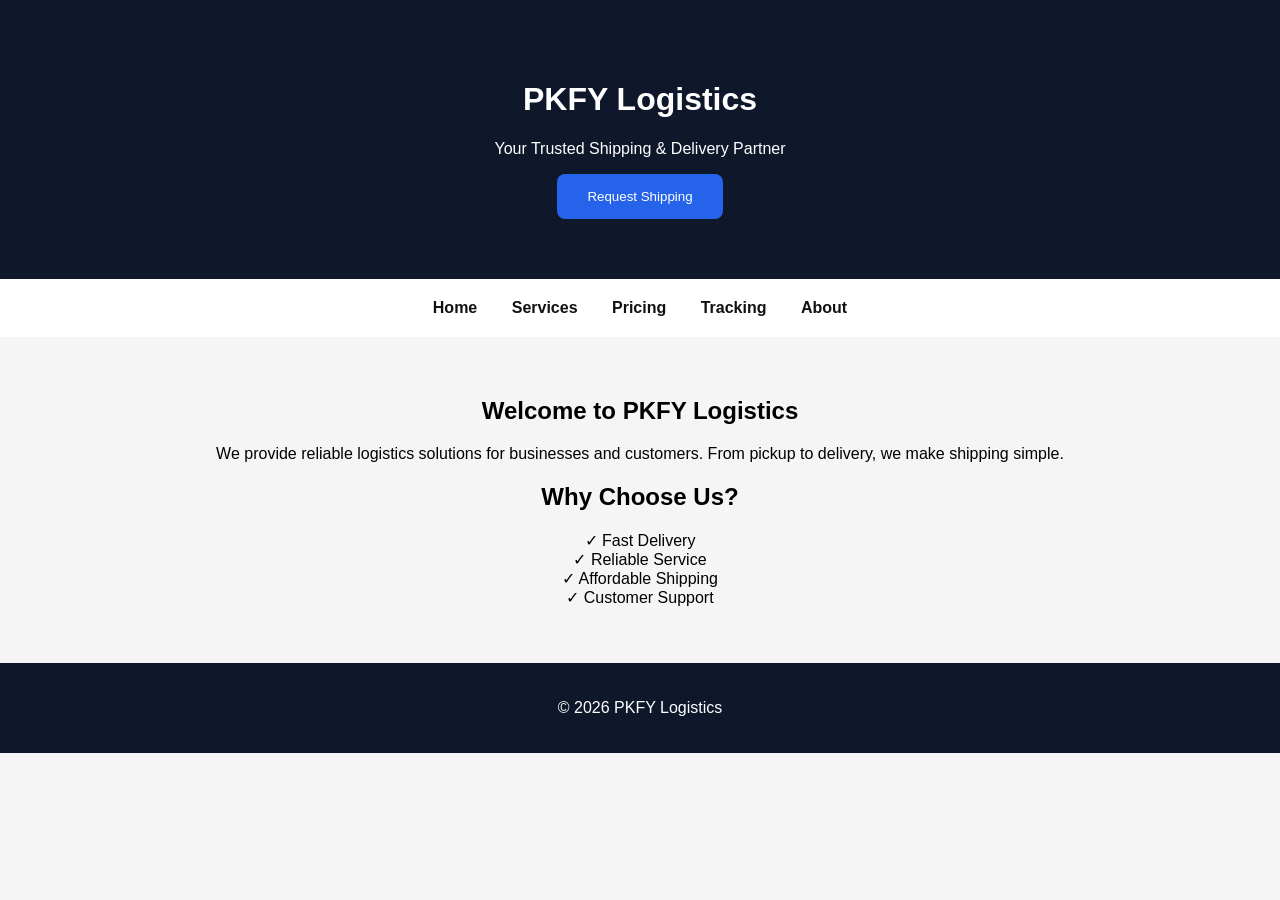
<file: index.html>
<!DOCTYPE html>
<html>
<head>
<title>PKFY Logistics</title>
<link rel="stylesheet" href="style.css">
</head>

<body>

<header>
<h1>PKFY Logistics</h1>
<p>Your Trusted Shipping & Delivery Partner</p>
<a href="request.html">
<button>Request Shipping</button>
</a>
</header>


<nav>
<a href="index.html">Home</a>
<a href="services.html">Services</a>
<a href="pricing.html">Pricing</a>
<a href="tracking.html">Tracking</a>
<a href="about.html">About</a>
</nav>


<section>
<h2>Welcome to PKFY Logistics</h2>

<p>
We provide reliable logistics solutions for businesses and customers.
From pickup to delivery, we make shipping simple.
</p>

<h2>Why Choose Us?</h2>

<p>
✓ Fast Delivery<br>
✓ Reliable Service<br>
✓ Affordable Shipping<br>
✓ Customer Support
</p>

</section>


<footer>
<p>© 2026 PKFY Logistics</p>
</footer>


</body>
</html>
</file>
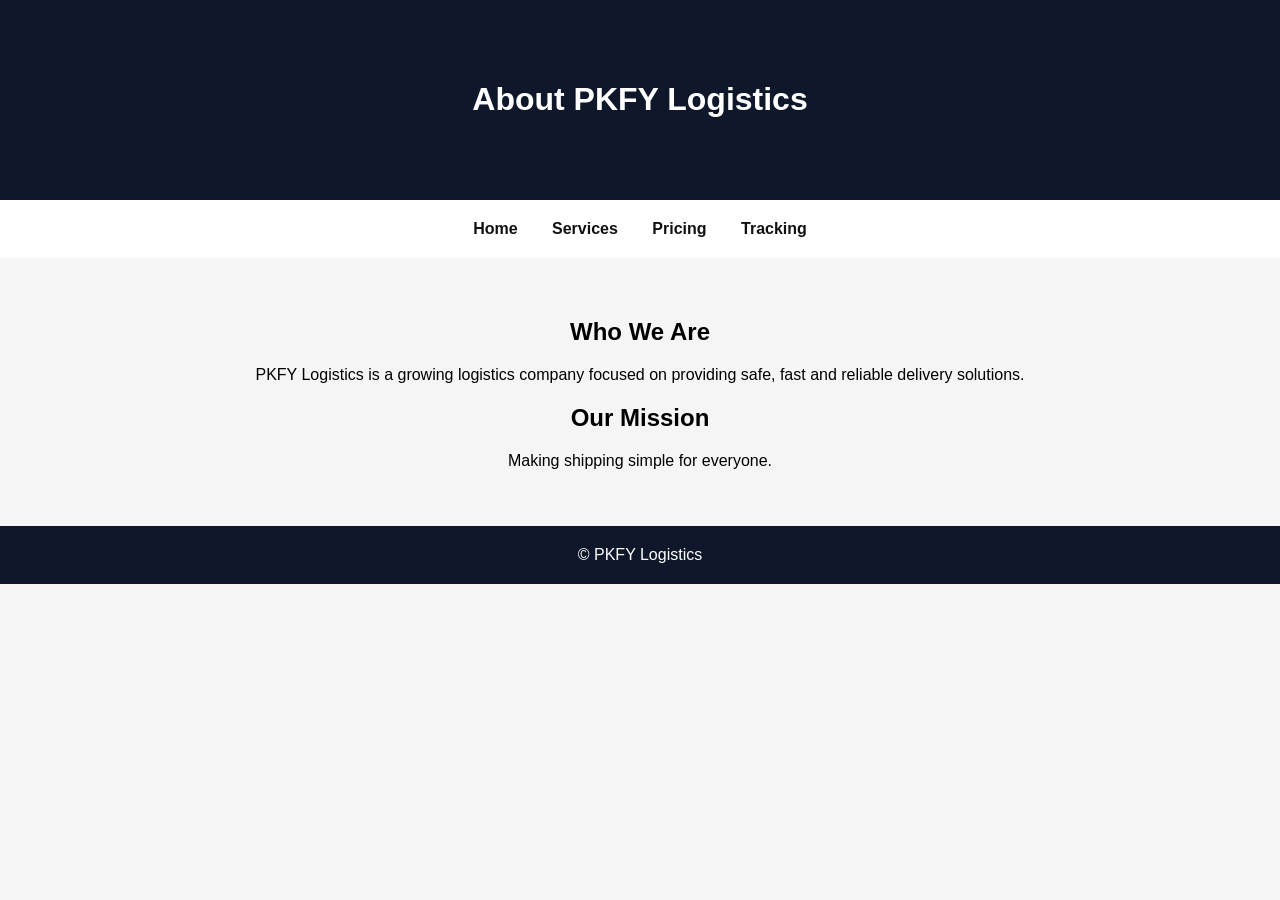
<file: about.html>
<!DOCTYPE html>
<html>

<head>
<title>About PKFY</title>
<link rel="stylesheet" href="style.css">
</head>


<body>

<header>

<h1>About PKFY Logistics</h1>

</header>


<nav>
<a href="index.html">Home</a>
<a href="services.html">Services</a>
<a href="pricing.html">Pricing</a>
<a href="tracking.html">Tracking</a>
</nav>


<section>

<h2>Who We Are</h2>

<p>
PKFY Logistics is a growing logistics company focused on providing
safe, fast and reliable delivery solutions.
</p>


<h2>Our Mission</h2>

<p>
Making shipping simple for everyone.
</p>

</section>


<footer>
© PKFY Logistics
</footer>


</body>
</html>
</file>
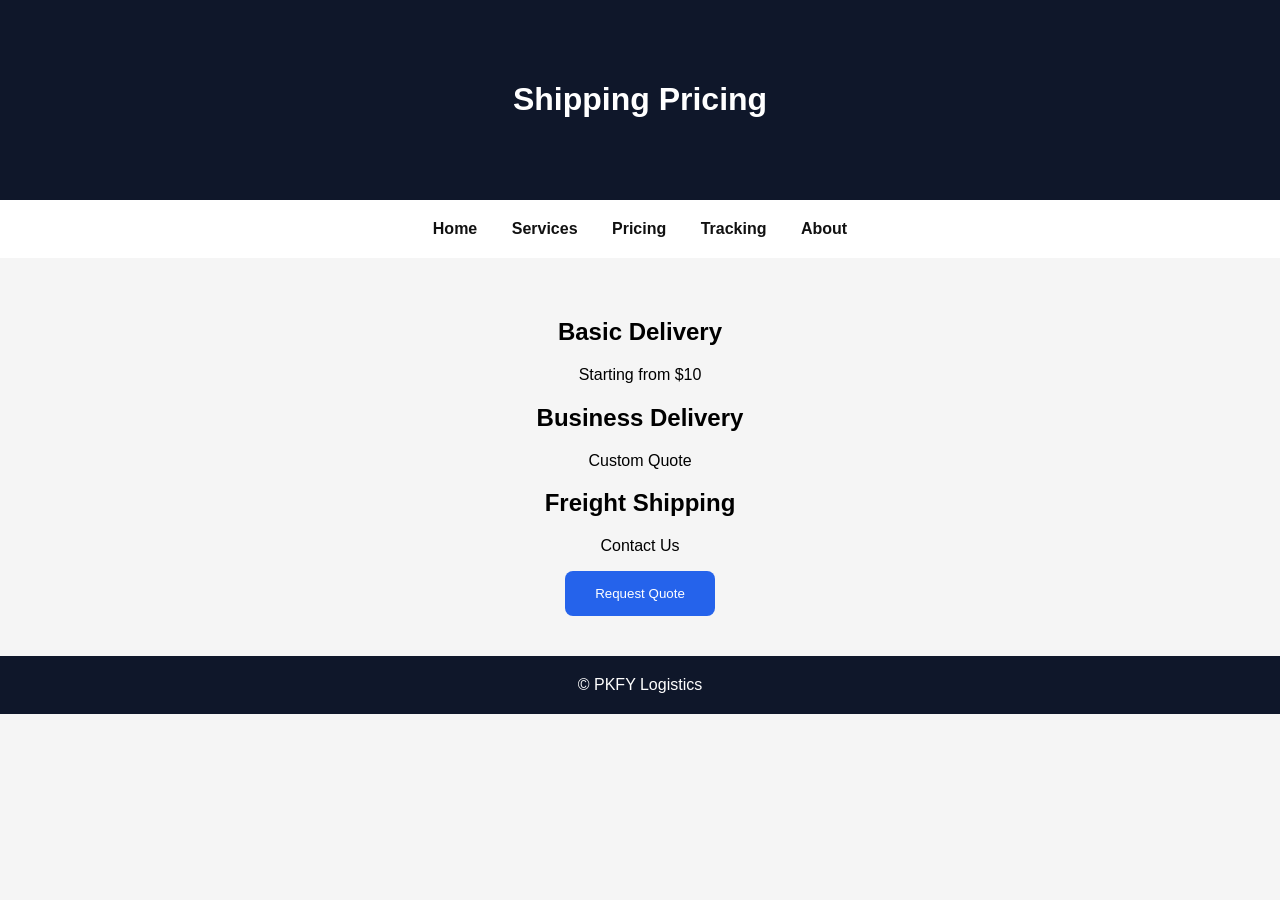
<file: pricing.html>
<!DOCTYPE html>
<html>
<head>
<title>Pricing</title>
<link rel="stylesheet" href="style.css">
</head>


<body>

<header>
<h1>Shipping Pricing</h1>
</header>


<nav>
<a href="index.html">Home</a>
<a href="services.html">Services</a>
<a href="pricing.html">Pricing</a>
<a href="tracking.html">Tracking</a>
<a href="about.html">About</a>
</nav>


<section>

<h2>Basic Delivery</h2>
<p>Starting from $10</p>


<h2>Business Delivery</h2>
<p>Custom Quote</p>


<h2>Freight Shipping</h2>
<p>Contact Us</p>


<a href="request.html">
<button>Request Quote</button>
</a>

</section>


<footer>
© PKFY Logistics
</footer>

</body>
</html>
</file>
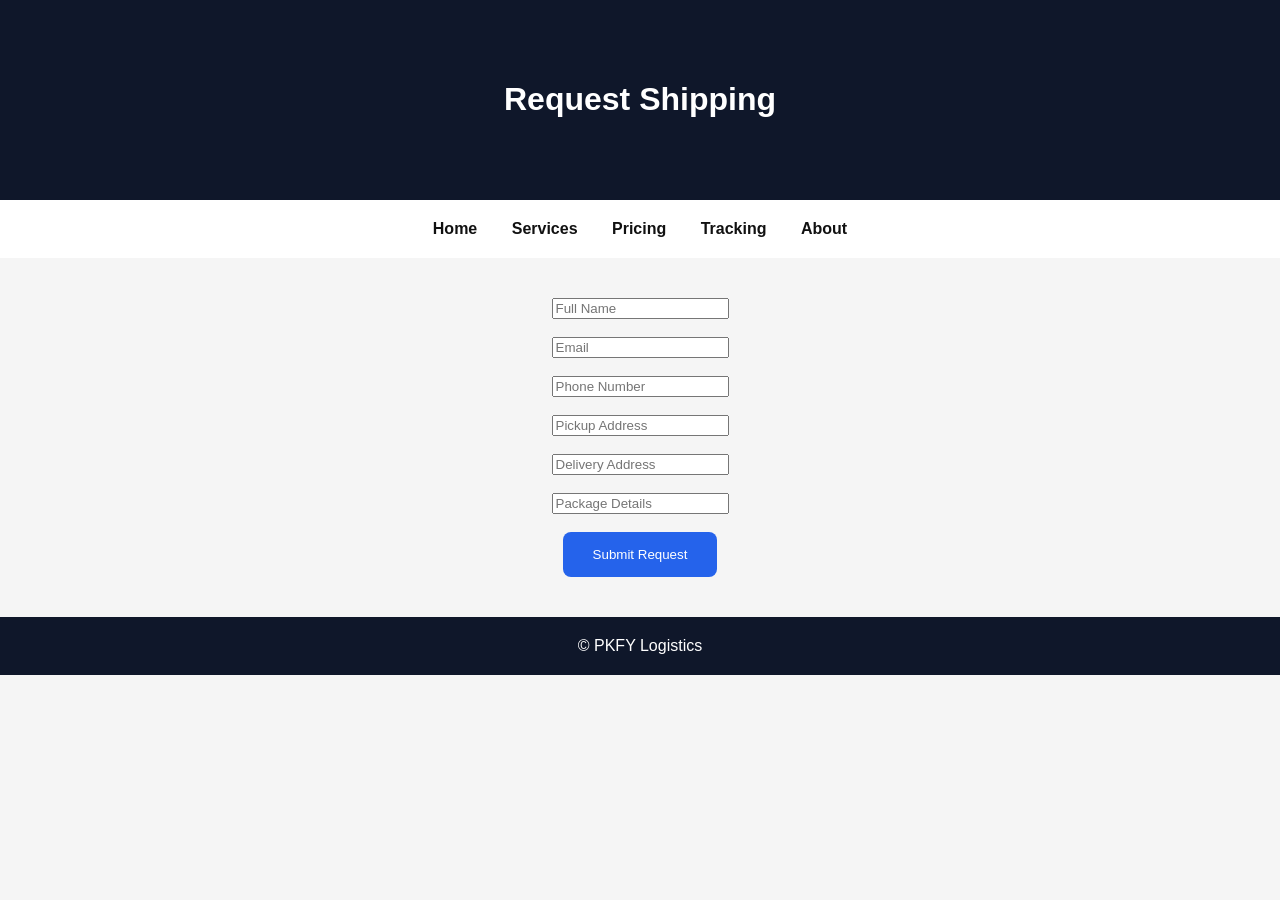
<file: request.html>
<!DOCTYPE html>
<html>

<head>
<title>Request Shipping</title>
<link rel="stylesheet" href="style.css">
</head>


<body>

<header>
<h1>Request Shipping</h1>
</header>


<nav>
<a href="index.html">Home</a>
<a href="services.html">Services</a>
<a href="pricing.html">Pricing</a>
<a href="tracking.html">Tracking</a>
<a href="about.html">About</a>
</nav>


<section>

<form>

<input placeholder="Full Name"><br><br>

<input placeholder="Email"><br><br>

<input placeholder="Phone Number"><br><br>

<input placeholder="Pickup Address"><br><br>

<input placeholder="Delivery Address"><br><br>

<input placeholder="Package Details"><br><br>


<button>
Submit Request
</button>


</form>

</section>


<footer>
© PKFY Logistics
</footer>


</body>
</html>
</file>
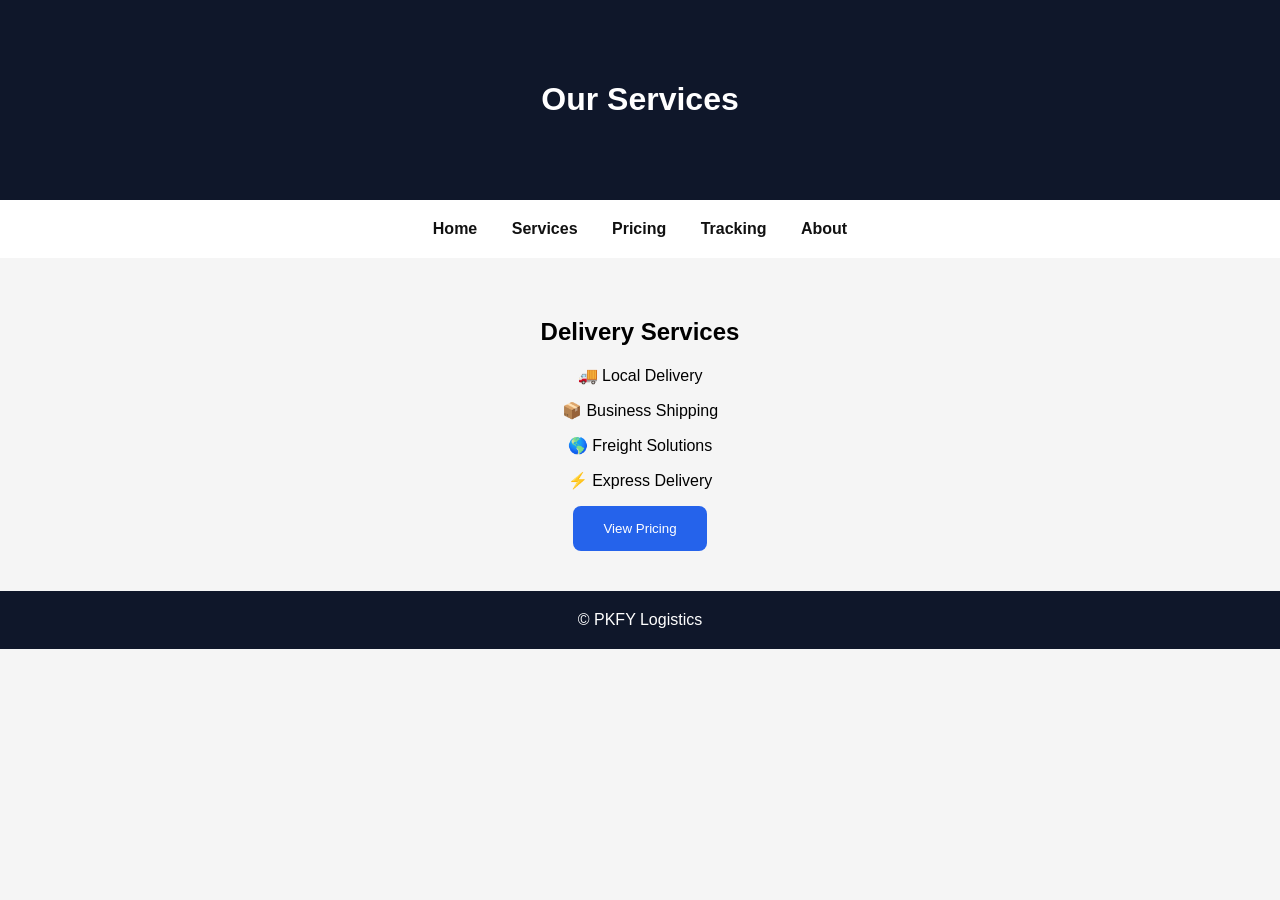
<file: services.html>
<!DOCTYPE html>
<html>
<head>
<title>Services - PKFY Logistics</title>
<link rel="stylesheet" href="style.css">
</head>

<body>

<header>
<h1>Our Services</h1>
</header>


<nav>
<a href="index.html">Home</a>
<a href="services.html">Services</a>
<a href="pricing.html">Pricing</a>
<a href="tracking.html">Tracking</a>
<a href="about.html">About</a>
</nav>


<section>

<h2>Delivery Services</h2>

<p>
🚚 Local Delivery
</p>

<p>
📦 Business Shipping
</p>

<p>
🌎 Freight Solutions
</p>

<p>
⚡ Express Delivery
</p>


<a href="pricing.html">
<button>View Pricing</button>
</a>

</section>


<footer>
© PKFY Logistics
</footer>

</body>
</html>
</file>
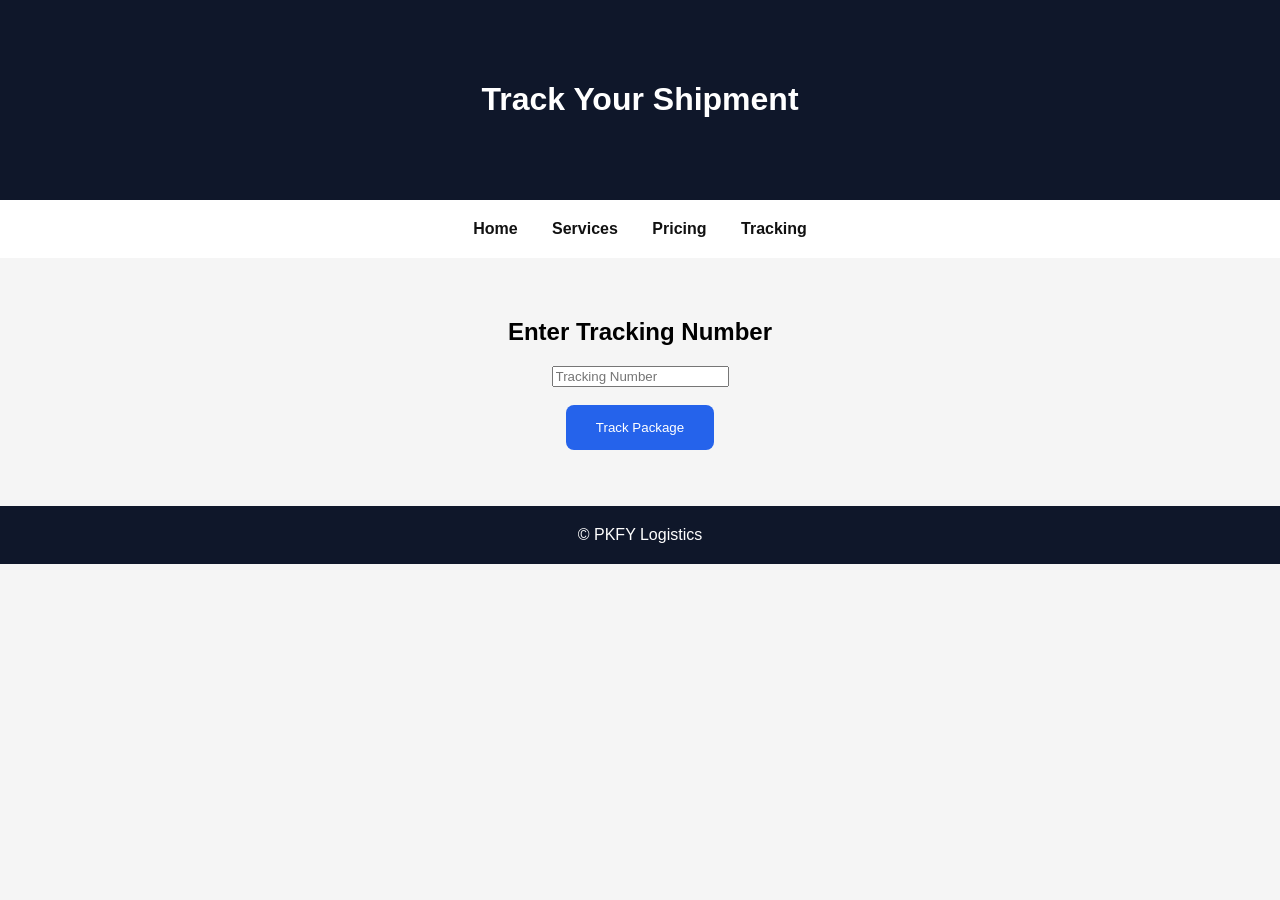
<file: tracking.html>
<!DOCTYPE html>
<html>

<head>
<title>Tracking</title>
<link rel="stylesheet" href="style.css">
</head>


<body>


<header>
<h1>Track Your Shipment</h1>
</header>


<nav>
<a href="index.html">Home</a>
<a href="services.html">Services</a>
<a href="pricing.html">Pricing</a>
<a href="tracking.html">Tracking</a>
</nav>



<section>

<h2>Enter Tracking Number</h2>


<input id="tracking" placeholder="Tracking Number">


<br><br>


<button onclick="track()">
Track Package
</button>


<p id="result"></p>


</section>


<script src="script.js"></script>


<footer>
© PKFY Logistics
</footer>


</body>
</html>
</file>
<file: style.css>
body{
margin:0;
font-family:Arial;
background:#f5f5f5;
}


header{
background:#0f172a;
color:white;
padding:60px;
text-align:center;
}


button{
background:#2563eb;
color:white;
padding:15px 30px;
border:none;
border-radius:8px;
cursor:pointer;
}


nav{
background:white;
padding:20px;
text-align:center;
}


nav a{
margin:15px;
color:#111;
text-decoration:none;
font-weight:bold;
}


section{
padding:40px;
text-align:center;
}


footer{
background:#0f172a;
color:white;
padding:20px;
text-align:center;
}
</file>
